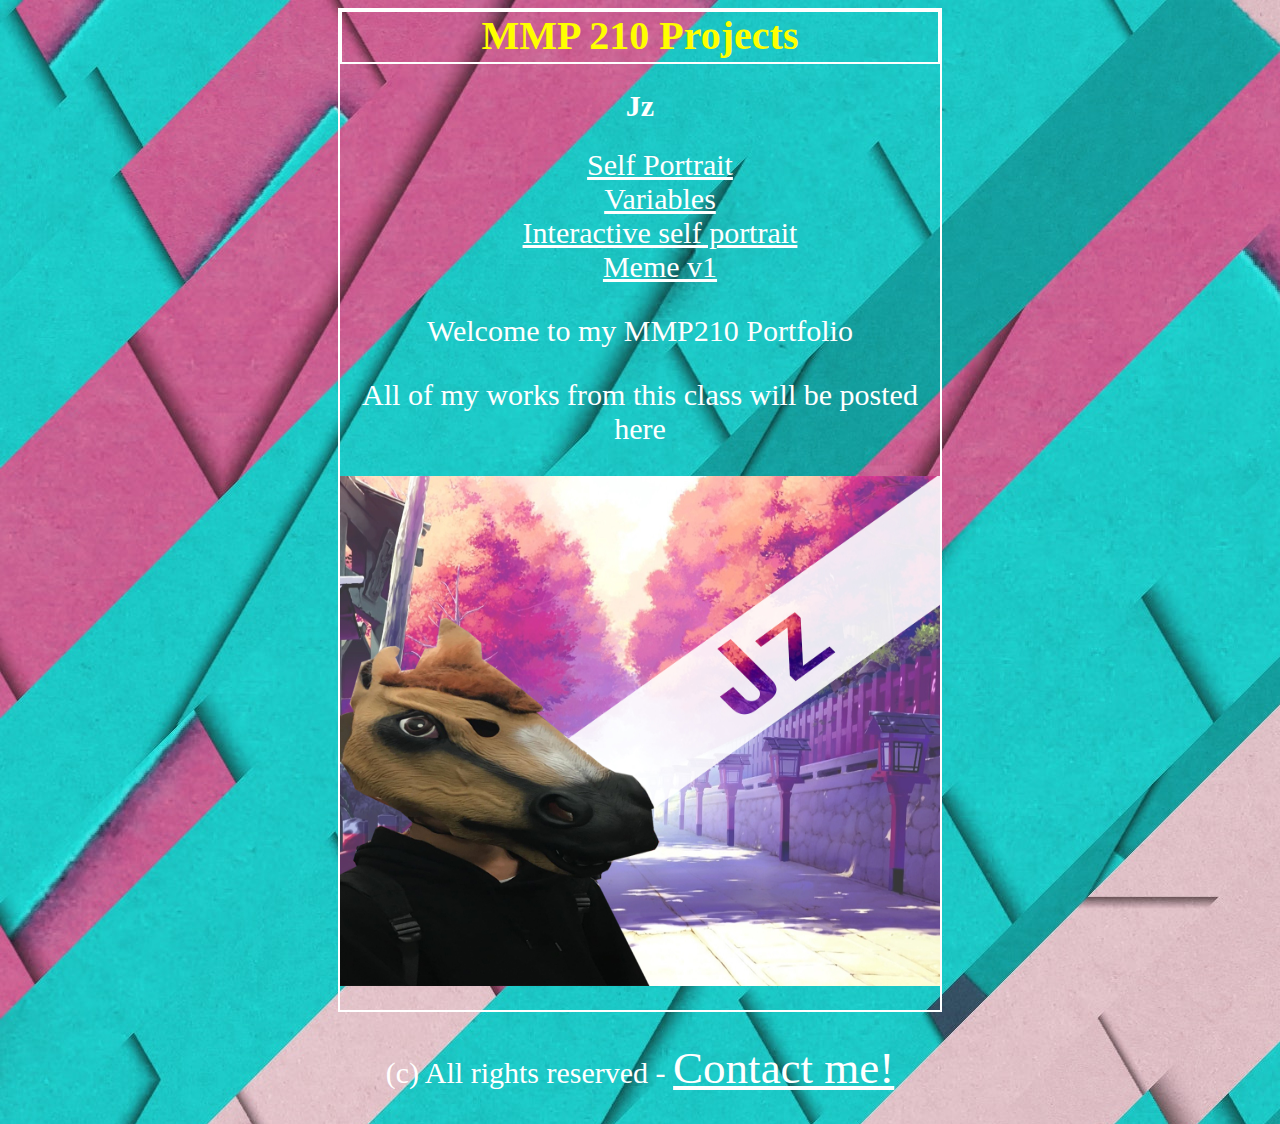
<file: index.html>
<!DOCTYPE html>
<html>
<head>
	<title>MMP 210 ~ Multimedia Programming I</title>
	<meta charset="UTF-8">
	<link rel="stylesheet" type="text/css" href="style.css">
</head>
<body>
	<div id="container">
		<h1>MMP 210 Projects</h1>
		<h2>Jz</h2>
		<ul>
			<li class ="link"><a href="self_portrait/index.html">Self Portrait</a></li>
			<li class ="link"><a href="variables/index.html">Variables</a></li>
			<li class ="link"><a href="interactive/index.html">Interactive self portrait</a></li>
			<li class ="link"><a href="meme/index.html">Meme v1</a></li>


		</ul>
		<p>Welcome to my MMP210 Portfolio</p>
		<p>All of my works from this class will be posted here</p>
		<img src="Selfie.jpg" height="510" width="800">
	</div>
	

	<footer>
		<p>            (c) All rights reserved - <a href="mailto:jacket.zheng@stu.bmcc.cuny.edu" target="_blank" title="Jacket Zheng's email">Contact me!</a> 
</p>
	</footer>
</body>
</html>
</file>
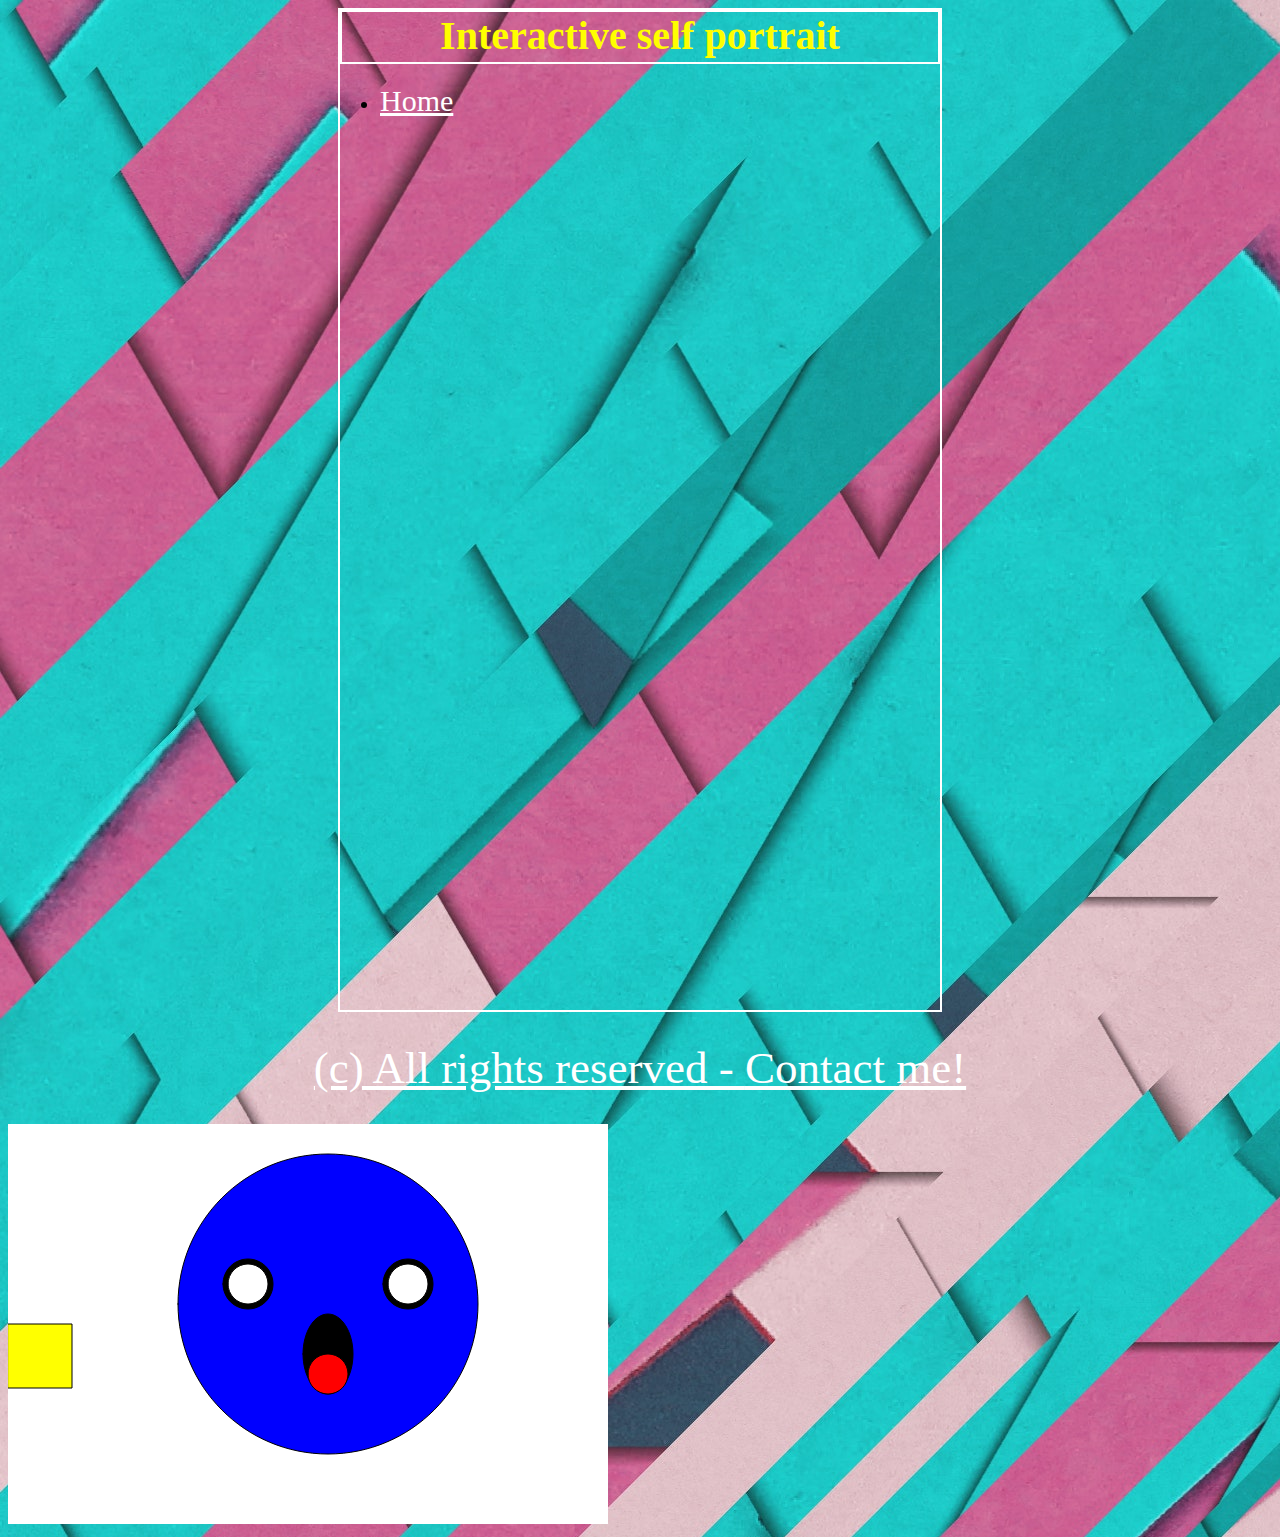
<file: interactive/index.html>
<!DOCTYPE html>
<html>
<head>
	<title>Interactive self portrait</title>
	<meta charset="UTF-8">
	<link rel="stylesheet" type="text/css" href="../style.css">
</head>
<body>
	<div id="container">
		<h1>Interactive self portrait</h1>
		<ul>
			<li><a href="../index.html">Home</li>
		</ul>
	</div>
		
	<footer>
		<p>            (c) All rights reserved - <a href="mailto:jacket.zheng@stu.bmcc.cuny.edu" target="_blank" title="Jacket Zheng's email">Contact me!</a> 
</p>
	</footer>

	<script src="p5.min.js"></script>
	<script src="sketch.js"></script>
	<script>
	</script>
</body>
</html>
</file>
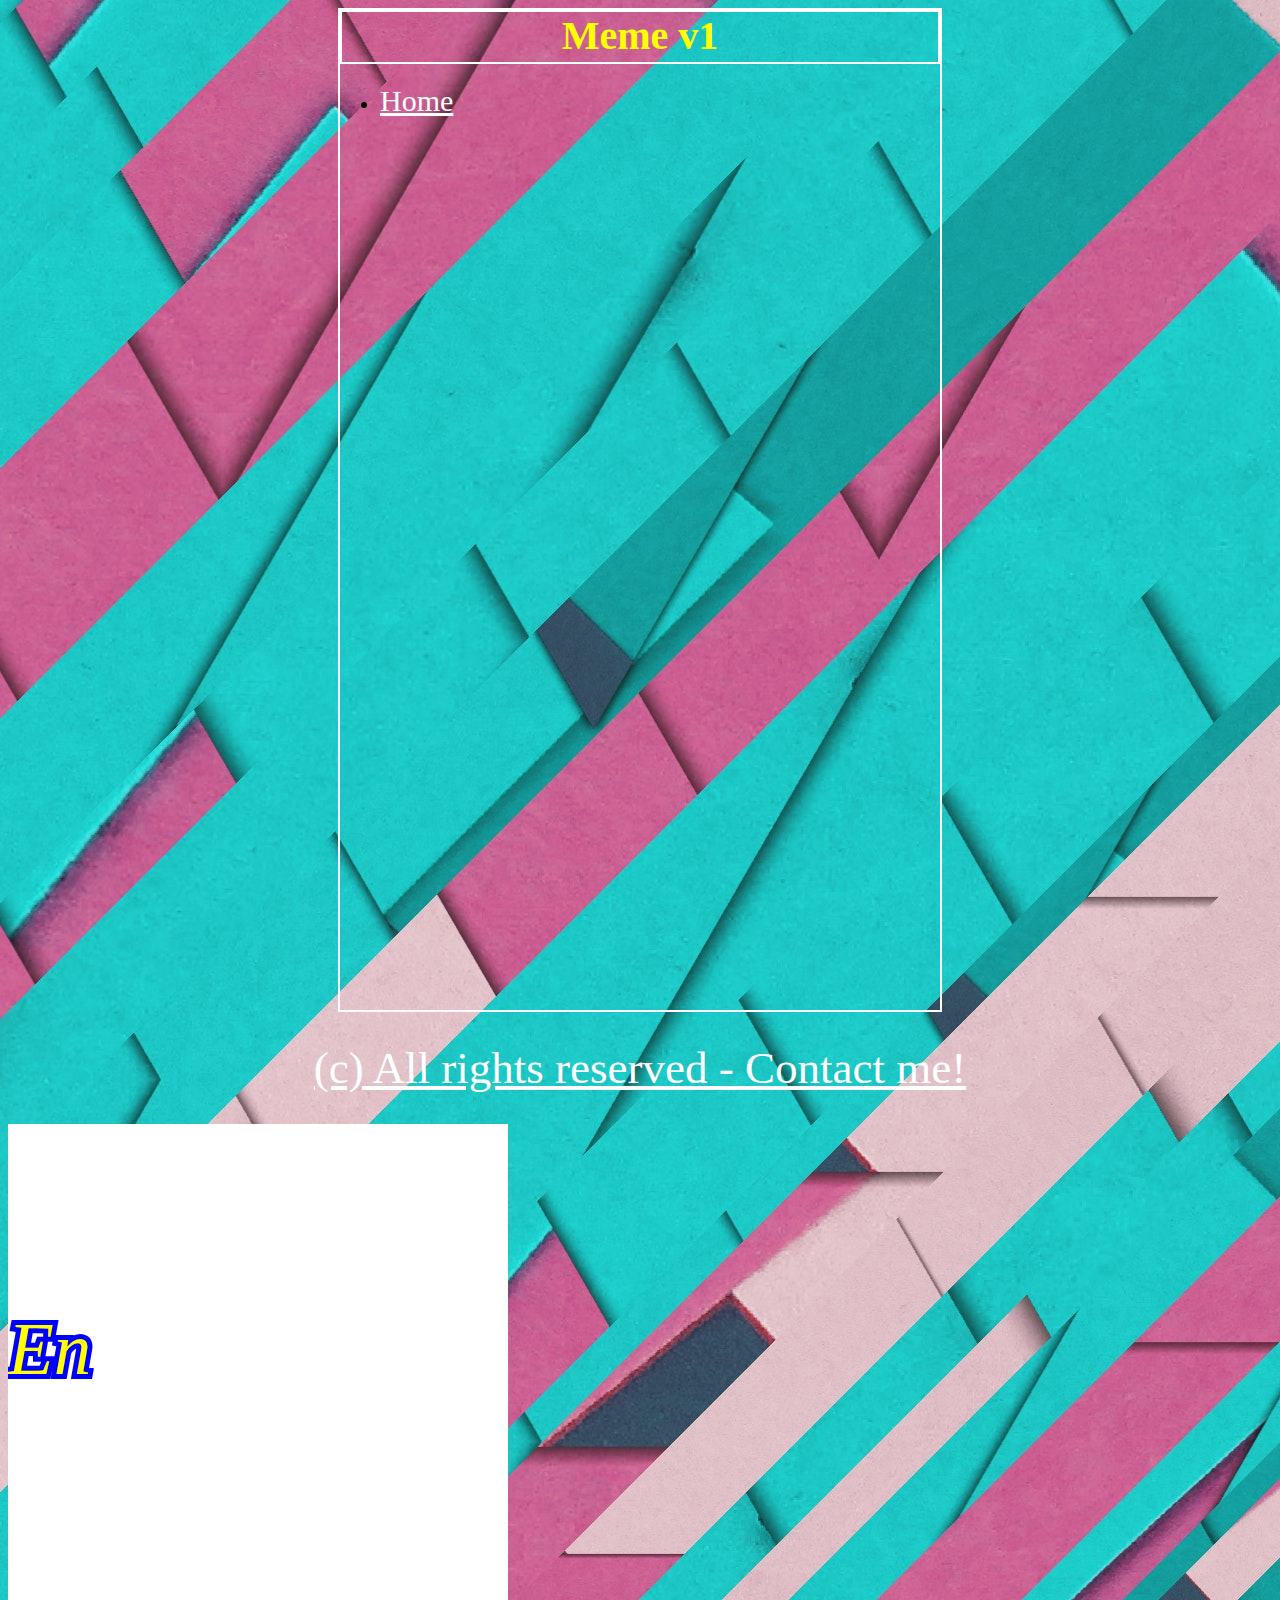
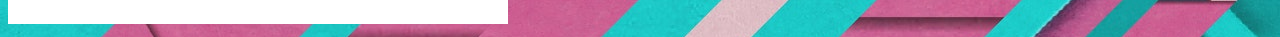
<file: meme/index.html>
<!DOCTYPE html>
<html>
<head>
	<title>Meme v1</title>
	<meta charset="UTF-8">
	<link rel="stylesheet" type="text/css" href="../style.css">
</head>
<body>
	<div id="container">
		<h1>Meme v1</h1>
		<ul>
			<li><a href="../index.html">Home</li>
		</ul>
	</div>
		
	<footer>
		<p>            (c) All rights reserved - <a href="mailto:jacket.zheng@stu.bmcc.cuny.edu" target="_blank" title="Jacket Zheng's email">Contact me!</a> 
</p>
	</footer>

	<script src="p5.min.js"></script>
	<script src="sketch.js"></script>
	<script>
	</script>
</body>
</html>
</file>
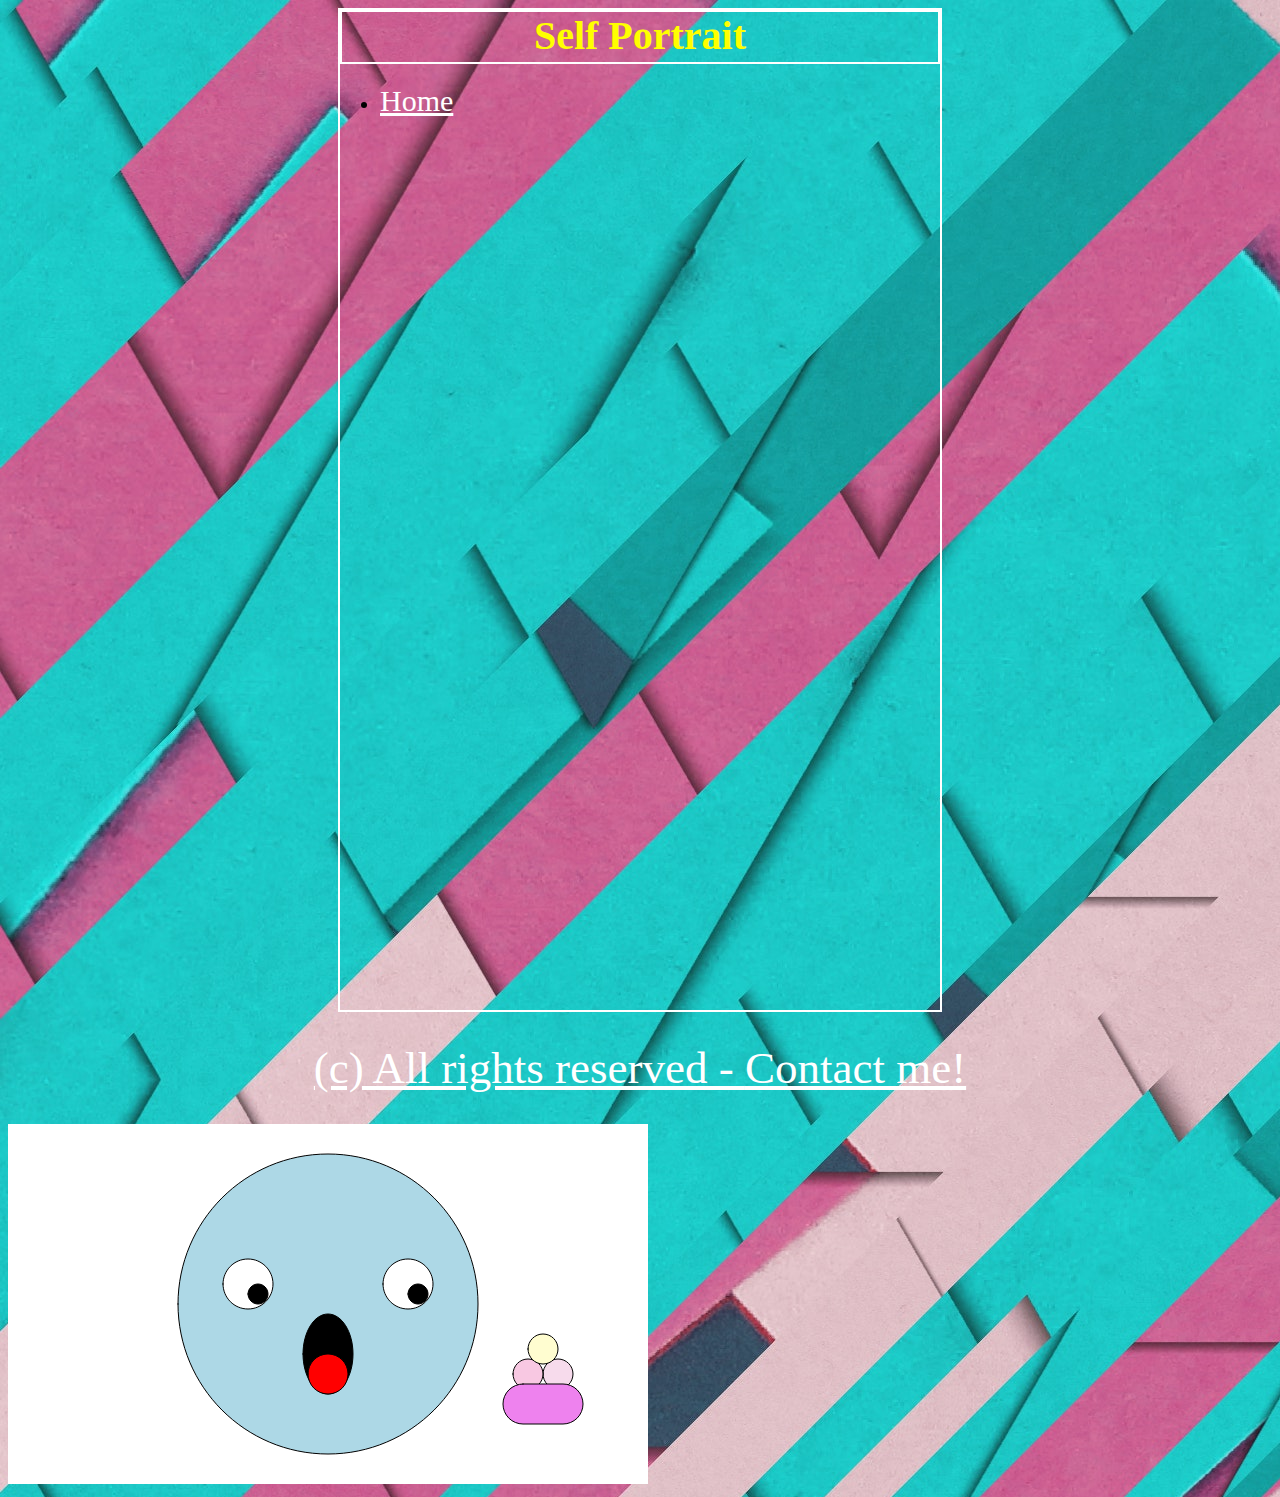
<file: self_portrait/index.html>
<!DOCTYPE html>
<html>
<head>
	<title>Self Portrait</title>
	<meta charset="UTF-8">
	<link rel="stylesheet" type="text/css" href="../style.css">
</head>
<body>
	<div id="container">
		<h1>Self Portrait</h1>
		<ul>
			<li><a href="../index.html">Home</li>
		</ul>
	</div>
		
	<footer>
		<p>            (c) All rights reserved - <a href="mailto:jacket.zheng@stu.bmcc.cuny.edu" target="_blank" title="Jacket Zheng's email">Contact me!</a> 
</p>
	</footer>

	<script src="p5.min.js"></script>
	<script src="sketch.js"></script>
	<script>
	</script>
</body>
</html>
</file>
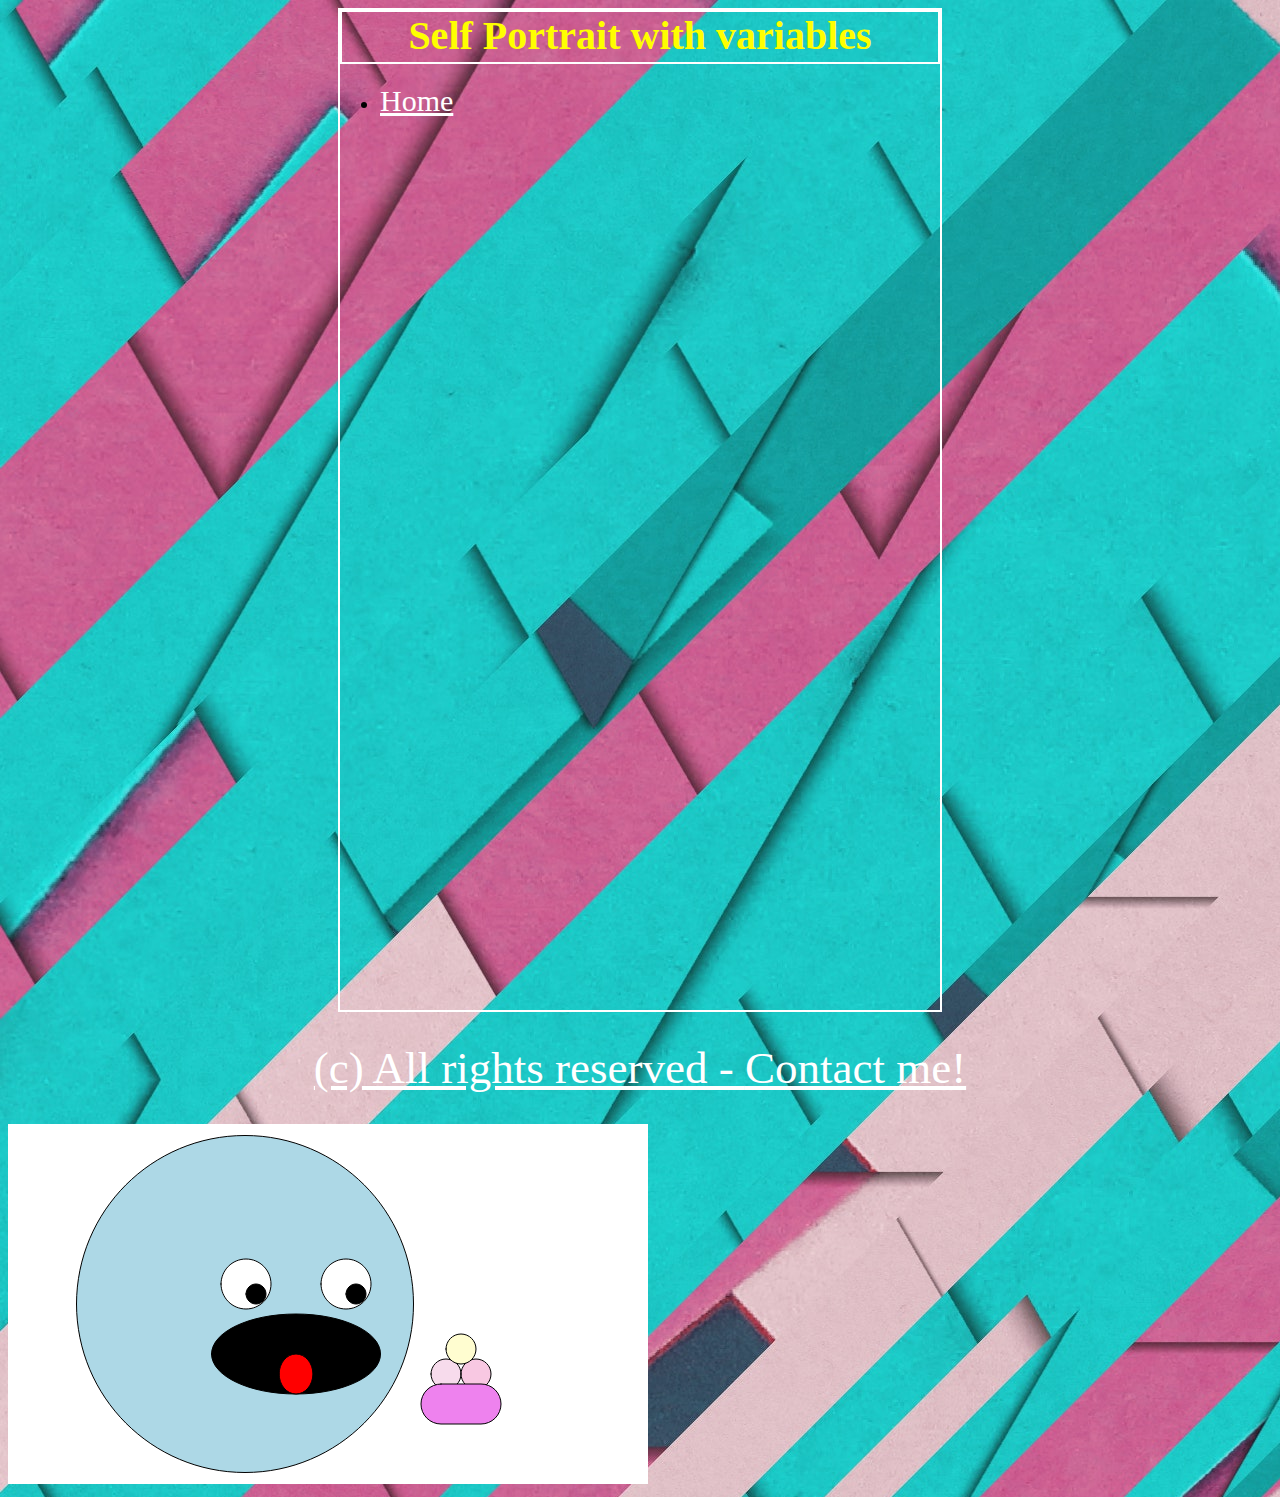
<file: variables/index.html>
<!DOCTYPE html>
<html>
<head>
	<title>Self Portrait with variables</title>
	<meta charset="UTF-8">
	<link rel="stylesheet" type="text/css" href="../style.css">
</head>
<body>
	<div id="container">
		<h1>Self Portrait with variables</h1>
		<ul>
			<li><a href="../index.html">Home</li>
		</ul>
	</div>
		
	<footer>
		<p>            (c) All rights reserved - <a href="mailto:jacket.zheng@stu.bmcc.cuny.edu" target="_blank" title="Jacket Zheng's email">Contact me!</a> 
</p>
	</footer>

	<script src="p5.min.js"></script>
	<script src="sketch.js"></script>
	<script>
	</script>
</body>
</html>
</file>
<file: style.css>
body{
	background-image: url(back.jpg);
	font-size: 20px;
}

p, a, h2{
	color: white;
	font-size: 1.5em;
	text-align: center;

}

h1{
	text-align: center;
	color: yellow;
	margin: 0 auto;
	width: 200;
	height: 50px;
	border: 2px solid #fff;
}

a{
	color: white;
	transition: color 300ms ease-in;
}

a:hover{
	color: yellow
}

img{
	max-width: 100%;
}

#container {
	max-width: 600px;
	margin: 0 auto;
	width: 1500;
    height: 1000px;
    border: 2px solid #fff;
}

.link{
	list-style: none;
	text-align: center;
}

.footer{
    width: 1500px;
    height: 1500x;
    text-align: center;
    color: #ffffff;
}
</file>
